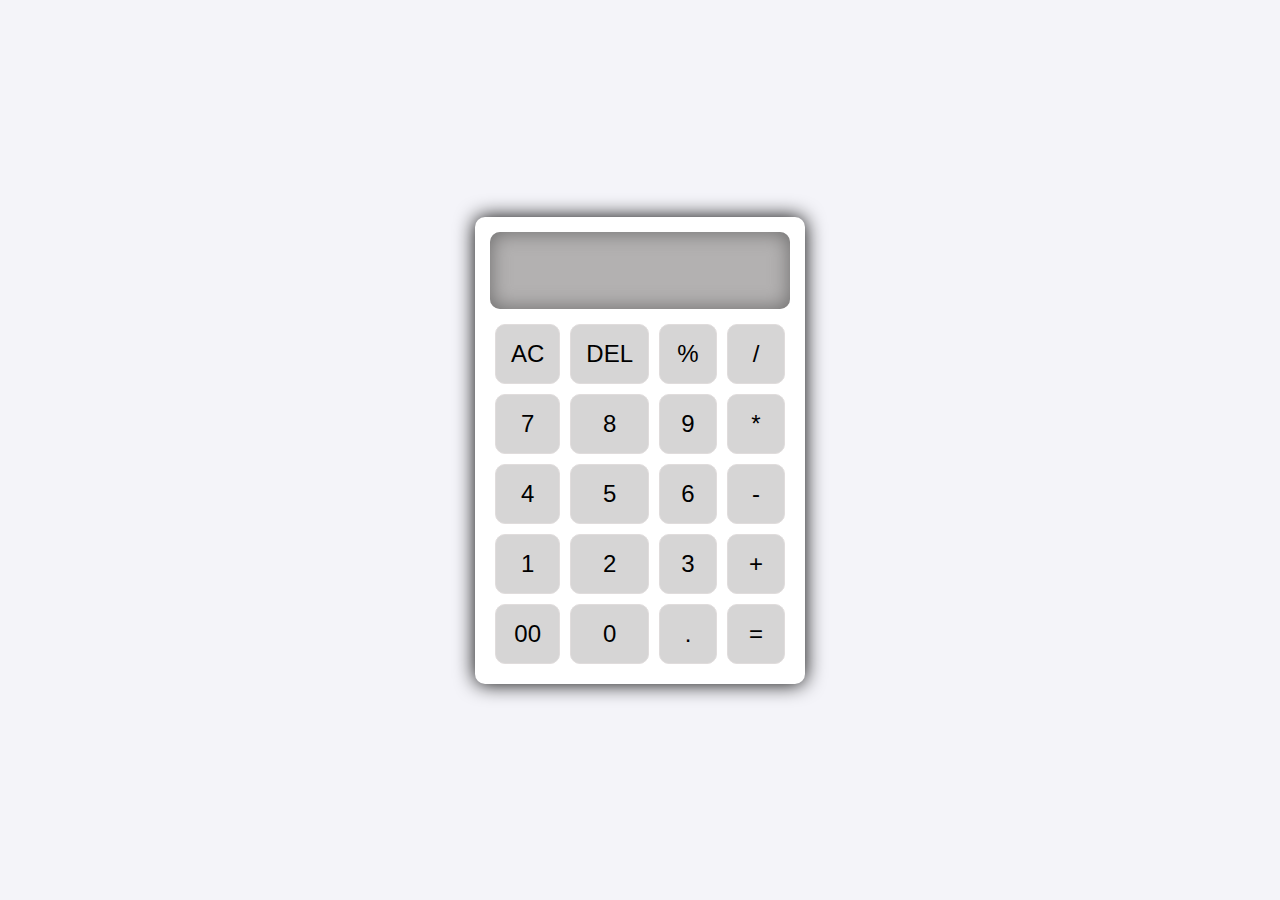
<file: calculator/index.html>
<!DOCTYPE html>
<html lang="en">
<head>
    <meta charset="UTF-8">
    <meta name="viewport" content="width=device-width, initial-scale=1.0">
    <title>Responsive Calculator</title>
    <link rel="stylesheet" href="style1.css">
    
</head>
<body>
    <div class="calculator">
        <div class="display">
            <input type="text" id="result" readonly>
        </div>
        <div class="buttons">
            <button class="btn" onclick="clearDisplay()" id="btn1">AC</button>
            <button class="btn" onclick="deleteLast()" id="btn1">DEL</button>
            <button class="btn" onclick="appendOperator('%')">%</button> 
            <button class="btn" onclick="appendOperator('/')">/</button> 
            

            <button class="btn" onclick="appendNumber('7')">7</button>
            <button class="btn" onclick="appendNumber('8')">8</button>
            <button class="btn" onclick="appendNumber('9')">9</button>

            <button class="btn" onclick="appendOperator('*')">*</button>
            <button class="btn" onclick="appendNumber('4')">4</button>
            <button class="btn" onclick="appendNumber('5')">5</button>
            <button class="btn" onclick="appendNumber('6')">6</button>

            <button class="btn" onclick="appendOperator('-')">-</button>
            <button class="btn" onclick="appendNumber('1')">1</button>
            <button class="btn" onclick="appendNumber('2')">2</button>
            <button class="btn" onclick="appendNumber('3')">3</button>

            <button class="btn" onclick="appendOperator('+')">+</button>
            
            <button class="btn" onclick="appendNumber('00')">00</button>
            <button class="btn" onclick="appendNumber('0')">0</button>
            <button class="btn" onclick="appendDot()">.</button>
            <button class="btn" onclick="calculate()">=</button>
        </div>
    </div>
    <script src="script.js"></script>
</body>
</html>
</file>
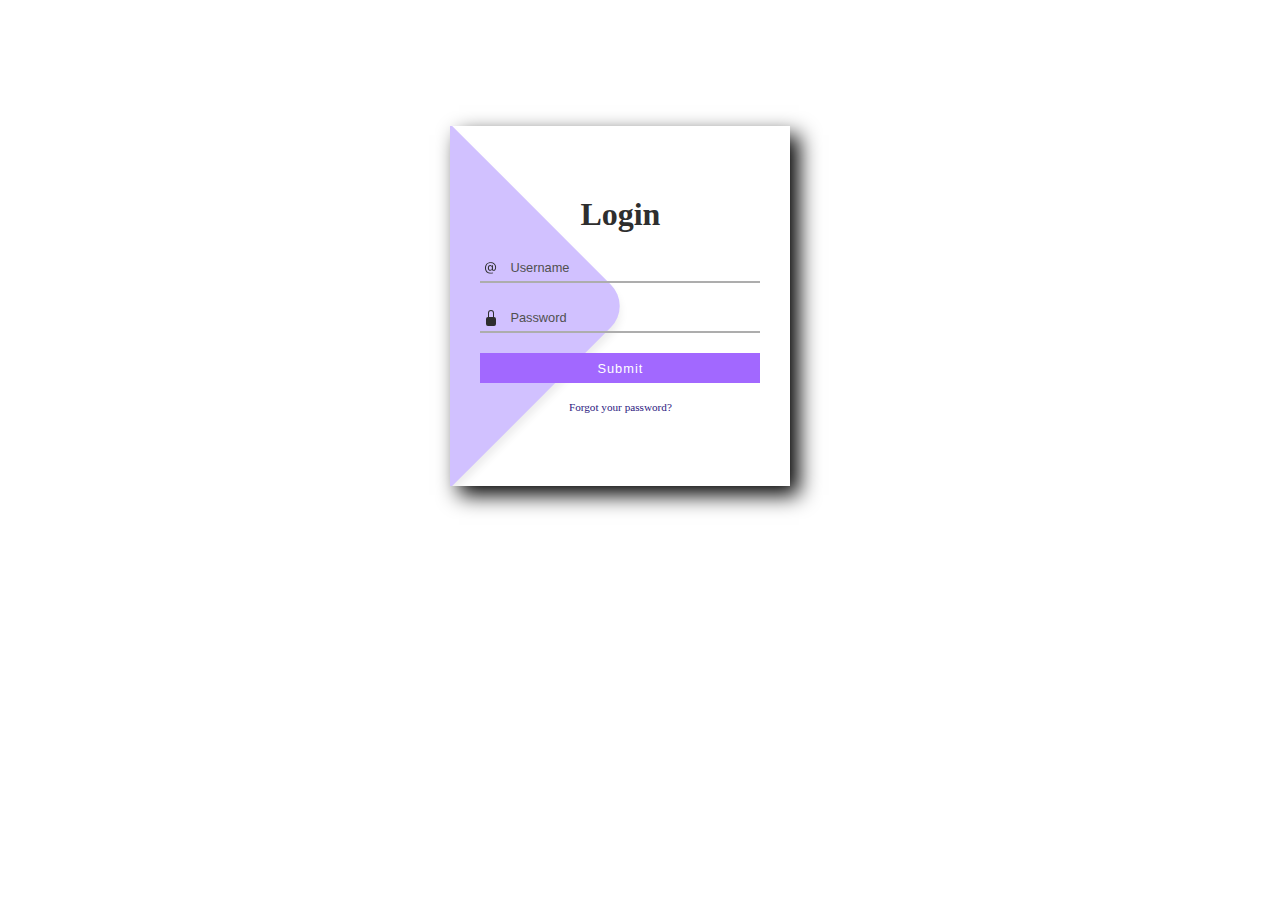
<file: OnePlusShop/login.html>
<!DOCTYPE html>
<html lang="en">
<head>
    <meta charset="UTF-8">
    <meta name="viewport" content="width=device-width, initial-scale=1.0">
    <title>Document</title>
    <style>
        .form_main {
  width: 280px;
  height: 300px;
  display: flex;
  flex-direction: column;
  align-items: center;
  justify-content: center;
  background-color: rgb(255, 255, 255);
  padding: 30px 30px 30px 30px;
  box-shadow: 9px 9px 20px 0px ;
  position: relative;
  margin: 10% 35%;
  overflow: hidden;
}

.form_main::before {
  position: absolute;
  content: "";
  width: 300px;
  height: 300px;
  background-color: rgb(209, 193, 255);
  transform: rotate(45deg);
  left: -180px;
  bottom: 30px;
  z-index: 1;
  border-radius: 30px;
  box-shadow: 5px 5px 10px rgba(0, 0, 0, 0.082);
}

.heading {
  font-size: 2em;
  color: #2e2e2e;
  font-weight: 700;
  margin: 5px 0 10px 0;
  z-index: 2;
}

.inputContainer {
  width: 100%;
  position: relative;
  display: flex;
  align-items: center;
  justify-content: center;
  z-index: 2;
}

.inputIcon {
  position: absolute;
  left: 3px;
}

.inputField {
  width: 100%;
  height: 30px;
  background-color: transparent;
  border: none;
  border-bottom: 2px solid rgb(173, 173, 173);
  margin: 10px 0;
  color: black;
  font-size: .8em;
  font-weight: 500;
  box-sizing: border-box;
  padding-left: 30px;
}

.inputField:focus {
  outline: none;
  border-bottom: 2px solid rgb(199, 114, 255);
}

.inputField::placeholder {
  color: rgb(80, 80, 80);
  font-size: 1em;
  font-weight: 500;
}

#button {
  z-index: 2;
  position: relative;
  width: 100%;
  border: none;
  background-color: rgb(162, 104, 255);
  height: 30px;
  color: white;
  font-size: .8em;
  font-weight: 500;
  letter-spacing: 1px;
  margin: 10px;
  cursor: pointer;
}

#button:hover {
  background-color: rgb(126, 84, 255);
}

.forgotLink {
  z-index: 2;
  font-size: .7em;
  font-weight: 500;
  color: rgb(44, 24, 128);
  text-decoration: none;
  padding: 8px 15px;
  border-radius: 20px;
}


    </style>
</head>
<body>
    <form action="" class="form_main">
        <p class="heading">Login</p>
        <div class="inputContainer">
            <svg class="inputIcon" xmlns="http://www.w3.org/2000/svg" width="16" height="16" fill="#2e2e2e" viewBox="0 0 16 16">
            <path d="M13.106 7.222c0-2.967-2.249-5.032-5.482-5.032-3.35 0-5.646 2.318-5.646 5.702 0 3.493 2.235 5.708 5.762 5.708.862 0 1.689-.123 2.304-.335v-.862c-.43.199-1.354.328-2.29.328-2.926 0-4.813-1.88-4.813-4.798 0-2.844 1.921-4.881 4.594-4.881 2.735 0 4.608 1.688 4.608 4.156 0 1.682-.554 2.769-1.416 2.769-.492 0-.772-.28-.772-.76V5.206H8.923v.834h-.11c-.266-.595-.881-.964-1.6-.964-1.4 0-2.378 1.162-2.378 2.823 0 1.737.957 2.906 2.379 2.906.8 0 1.415-.39 1.709-1.087h.11c.081.67.703 1.148 1.503 1.148 1.572 0 2.57-1.415 2.57-3.643zm-7.177.704c0-1.197.54-1.907 1.456-1.907.93 0 1.524.738 1.524 1.907S8.308 9.84 7.371 9.84c-.895 0-1.442-.725-1.442-1.914z"></path>
            </svg>
        <input type="text" class="inputField" id="username" placeholder="Username">
        </div>
        
    <div class="inputContainer">
        <svg class="inputIcon" xmlns="http://www.w3.org/2000/svg" width="16" height="16" fill="#2e2e2e" viewBox="0 0 16 16">
        <path d="M8 1a2 2 0 0 1 2 2v4H6V3a2 2 0 0 1 2-2zm3 6V3a3 3 0 0 0-6 0v4a2 2 0 0 0-2 2v5a2 2 0 0 0 2 2h6a2 2 0 0 0 2-2V9a2 2 0 0 0-2-2z"></path>
        </svg>
        <input type="password" class="inputField" id="password" placeholder="Password">
    </div>
                  
               
    <button id="button">Submit</button>
        <a class="forgotLink" href="#">Forgot your password?</a>
    </form>
    
</body>
</html>
</file>
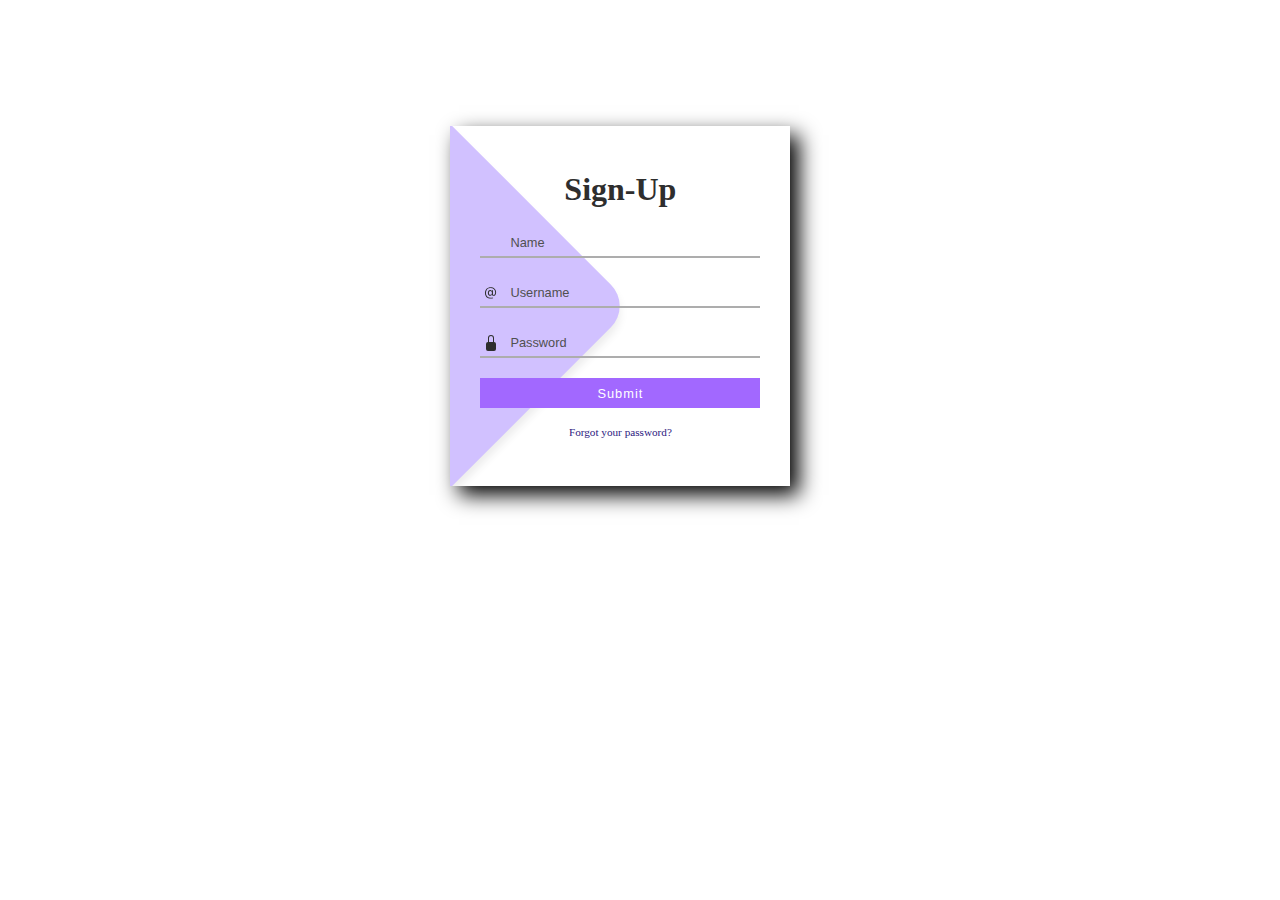
<file: OnePlusShop/signup.html>
<!DOCTYPE html>
<html lang="en">
<head>
    <meta charset="UTF-8">
    <meta name="viewport" content="width=device-width, initial-scale=1.0">
    <title>Document</title>
    <style>
        .form_main {
  width: 280px;
  height: 300px;
  display: flex;
  flex-direction: column;
  align-items: center;
  justify-content: center;
  background-color: rgb(255, 255, 255);
  padding: 30px 30px 30px 30px;
  box-shadow: 9px 9px 20px 0px ;
  position: relative;
  margin: 10% 35%;
  overflow: hidden;
}

.form_main::before {
  position: absolute;
  content: "";
  width: 300px;
  height: 300px;
  background-color: rgb(209, 193, 255);
  transform: rotate(45deg);
  left: -180px;
  bottom: 30px;
  z-index: 1;
  border-radius: 30px;
  box-shadow: 5px 5px 10px rgba(0, 0, 0, 0.082);
}

.heading {
  font-size: 2em;
  color: #2e2e2e;
  font-weight: 700;
  margin: 5px 0 10px 0;
  z-index: 2;
}

.inputContainer {
  width: 100%;
  position: relative;
  display: flex;
  align-items: center;
  justify-content: center;
  z-index: 2;
}

.inputIcon {
  position: absolute;
  left: 3px;
}

.inputField {
  width: 100%;
  height: 30px;
  background-color: transparent;
  border: none;
  border-bottom: 2px solid rgb(173, 173, 173);
  margin: 10px 0;
  color: black;
  font-size: .8em;
  font-weight: 500;
  box-sizing: border-box;
  padding-left: 30px;
}

.inputField:focus {
  outline: none;
  border-bottom: 2px solid rgb(199, 114, 255);
}

.inputField::placeholder {
  color: rgb(80, 80, 80);
  font-size: 1em;
  font-weight: 500;
}

#button {
  z-index: 2;
  position: relative;
  width: 100%;
  border: none;
  background-color: rgb(162, 104, 255);
  height: 30px;
  color: white;
  font-size: .8em;
  font-weight: 500;
  letter-spacing: 1px;
  margin: 10px;
  cursor: pointer;
}

#button:hover {
  background-color: rgb(126, 84, 255);
}

.forgotLink {
  z-index: 2;
  font-size: .7em;
  font-weight: 500;
  color: rgb(44, 24, 128);
  text-decoration: none;
  padding: 8px 15px;
  border-radius: 20px;
}


    </style>
</head>
<body>
    <form action="" class="form_main">
        <p class="heading">Sign-Up</p>
        <div class="inputContainer">
            
        <input type="text" class="inputField" id="username" placeholder="Name">
        </div>
        <div class="inputContainer">
            <svg class="inputIcon" xmlns="http://www.w3.org/2000/svg" width="16" height="16" fill="#2e2e2e" viewBox="0 0 16 16">
            <path d="M13.106 7.222c0-2.967-2.249-5.032-5.482-5.032-3.35 0-5.646 2.318-5.646 5.702 0 3.493 2.235 5.708 5.762 5.708.862 0 1.689-.123 2.304-.335v-.862c-.43.199-1.354.328-2.29.328-2.926 0-4.813-1.88-4.813-4.798 0-2.844 1.921-4.881 4.594-4.881 2.735 0 4.608 1.688 4.608 4.156 0 1.682-.554 2.769-1.416 2.769-.492 0-.772-.28-.772-.76V5.206H8.923v.834h-.11c-.266-.595-.881-.964-1.6-.964-1.4 0-2.378 1.162-2.378 2.823 0 1.737.957 2.906 2.379 2.906.8 0 1.415-.39 1.709-1.087h.11c.081.67.703 1.148 1.503 1.148 1.572 0 2.57-1.415 2.57-3.643zm-7.177.704c0-1.197.54-1.907 1.456-1.907.93 0 1.524.738 1.524 1.907S8.308 9.84 7.371 9.84c-.895 0-1.442-.725-1.442-1.914z"></path>
            </svg>
        <input type="text" class="inputField" id="username" placeholder="Username">
        </div>
        
    <div class="inputContainer">
        <svg class="inputIcon" xmlns="http://www.w3.org/2000/svg" width="16" height="16" fill="#2e2e2e" viewBox="0 0 16 16">
        <path d="M8 1a2 2 0 0 1 2 2v4H6V3a2 2 0 0 1 2-2zm3 6V3a3 3 0 0 0-6 0v4a2 2 0 0 0-2 2v5a2 2 0 0 0 2 2h6a2 2 0 0 0 2-2V9a2 2 0 0 0-2-2z"></path>
        </svg>
        <input type="password" class="inputField" id="password" placeholder="Password">
    </div>
                  
               
    <button id="button">Submit</button>
        <a class="forgotLink" href="#">Forgot your password?</a>
    </form>
    
</body>
</html>
</file>
<file: calculator/style1.css>
body {
    display: flex;
    justify-content: center;
    align-items: center;
    height: 100vh;
    margin: 0;
    background-color: #f4f4f9;
    background-image: url(https://img.freepik.com/free-photo/abstract-luxury-gradient-blue-background-smooth-dark-blue-with-black-vignette-studio-banner_1258-64003.jpg);
    background-repeat: no-repeat;
    background-size: cover;
}

.calculator {
    background-color: #fff;
    border-radius: 10px;
    box-shadow: 0px 0px 20px 0px  black;
    overflow: hidden;
    width: 300px;
    padding: 15px;
}

.display {
    background-color: #b3b1b1;
    color: #070707;
    text-align: right;
    padding: 20px;
    font-size: 2em;
    margin-bottom: 10px;
    border-radius: 10px;
    box-shadow: 0 0 20px 0 inset rgb(106, 105, 105);
   
}

.display input {
    width: 100%;
    border: none;
    background: none;
    color: inherit;
    font-size: inherit;
    text-align: inherit;
    padding: 0;
}

.buttons {
    display: grid;
    grid-template-columns: repeat(4, 1fr);
}

.btn {
    background-color: #d6d5d5;
    border: 1px solid #e0dcdc;
    padding: 15px;
    font-size: 1.5em;
    text-align: center;
    cursor: pointer;
    transition: background-color 0.3s;
    border-radius: 10px;
    margin: 5px;
}

.btn:hover {
    background-color: #bdbaba;
  
}

.btn:active {
    background-color: #ccc;
}

@media (max-width: 310px) {
    .calculator {
        width: 100%;
        height: 100%;
        border-radius: 0;
        box-shadow: none;
    }
}
</file>
